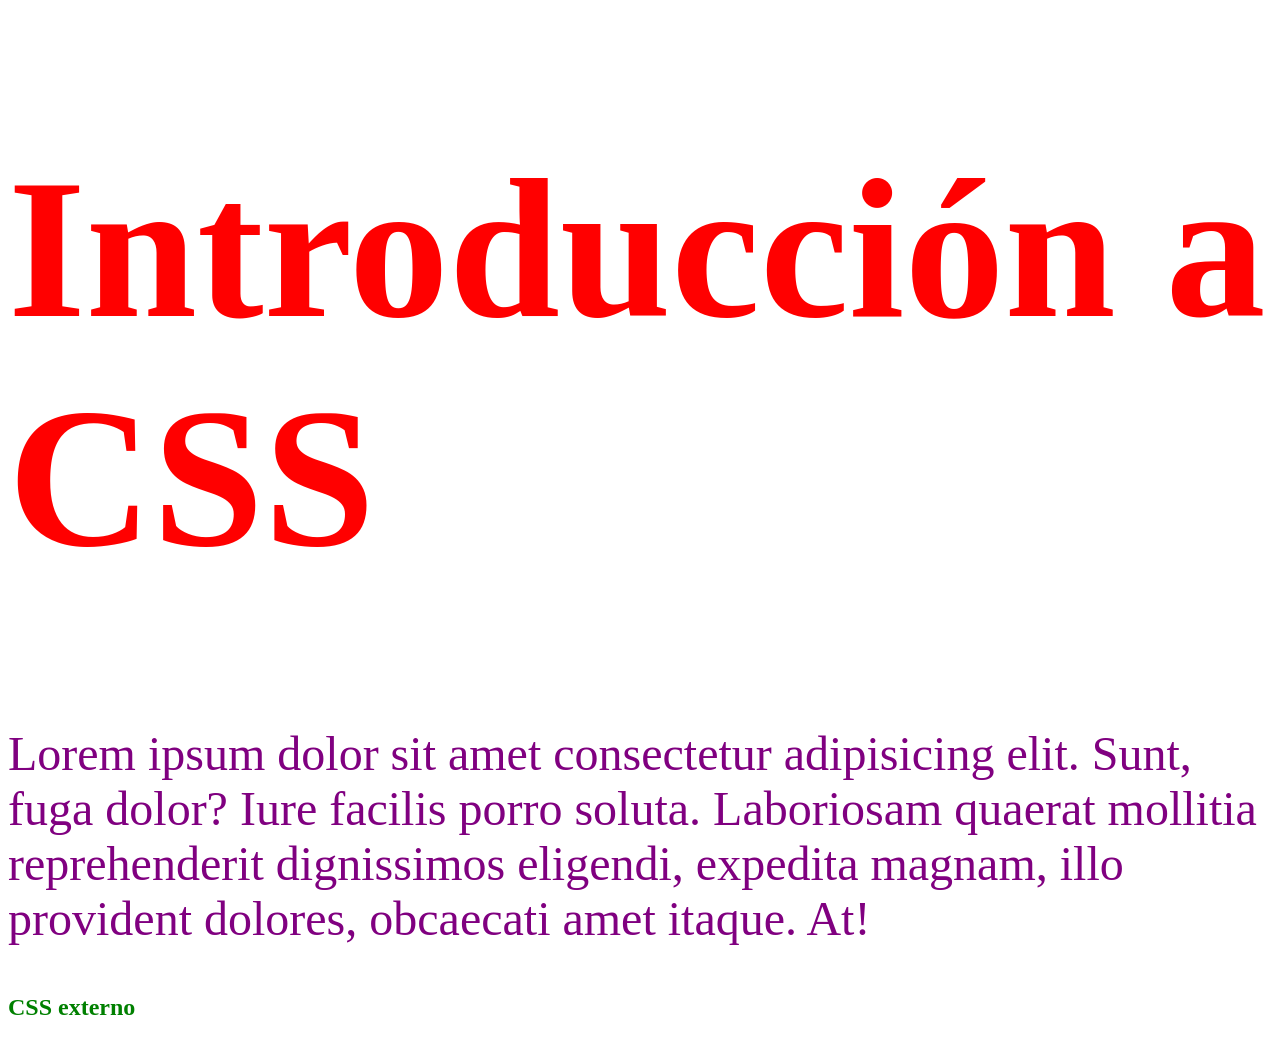
<file: 01-Introduccion/index.html>
<!DOCTYPE html>
<html lang="es">
<head>
    <meta charset="UTF-8">
    <meta name="viewport" content="width=device-width, initial-scale=1.0">
    <title>Introducción a CSS 🖍️</title>
</head>
<body>
    <!-- 1. CSS dentro del elemento <style>...</style> -->
     <style>

        h1 {
          color: red;
          font-size: 200px;
        }

     </style>
    
    <h1>Introducción a CSS</h1>

    <!-- 2. Escribimos CSS en línea. Dentro de la etiqueta de apertura de un elemento de html-->

    <p style="color:purple; font-size:48px">Lorem ipsum dolor sit amet consectetur adipisicing elit. Sunt, fuga dolor? Iure facilis porro soluta. Laboriosam quaerat mollitia reprehenderit dignissimos eligendi, expedita magnam, illo provident dolores, obcaecati amet itaque. At!</p>

     <!-- 3. Escribimos CSS en un documento externo y lo llamamos a travé de el elemento link -->
    
    <h2>CSS externo</h2>
    <link rel="stylesheet" href="./style.css" >
</body>
</html>
</file>
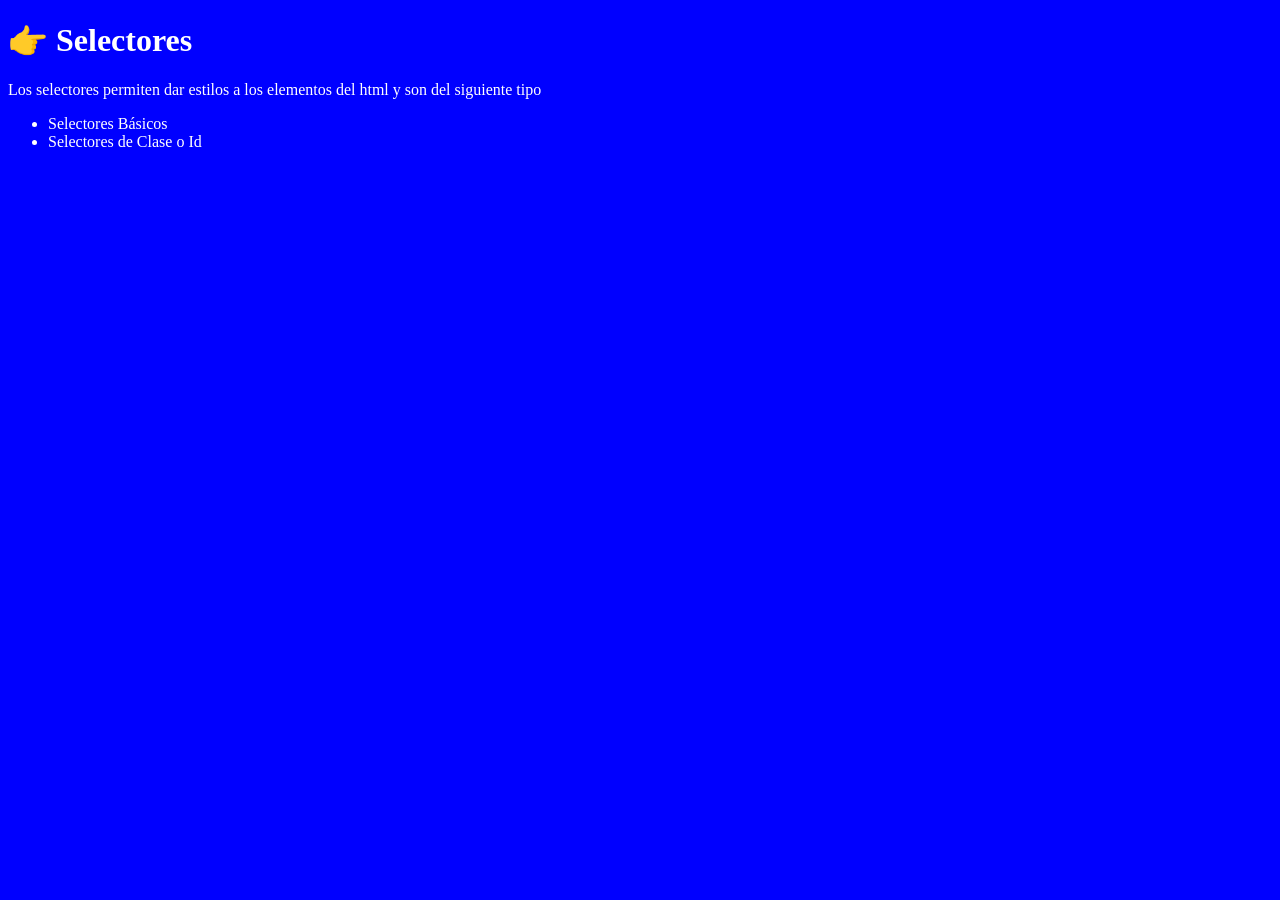
<file: 02-Selectores/index.html>
<!DOCTYPE html>
<html lang="es">
<head>
    <meta charset="UTF-8">
    <meta name="viewport" content="width=device-width, initial-scale=1.0">
    <title>👉 Selectores</title>
    <link rel="stylesheet" href="style.css">
</head>
<body>
    <h1>👉 Selectores</h1>
    <p>Los selectores permiten dar estilos a los elementos del html y son del siguiente tipo</p>
    <ul>
        <li>Selectores Básicos</li>
        <li>Selectores de Clase o Id</li>
    </ul>

</body>
</html>
</file>
<file: 01-Introduccion/style.css>
h2 {
    color: green;
    font-size: 24px;
}
</file>
<file: 02-Selectores/style.css>
/* 

    Sintaxis de CSS 

    Consta de 3 elementos:

    selector {
        propiedad: valor;
        ... 
    }
    
    selector 👉 elemento al que le vamos a aplicar estilos.
    propiedad 👉 es la caractarística que se define en este elemento.
    valor 👉 el estilo que se aplica a la propiedad

    IMPORTANTE: el conjunto de estos tres elementos se conoce como Regla de CSS.

*/

body {
    background-color: blue;
    color: white;
}
</file>
